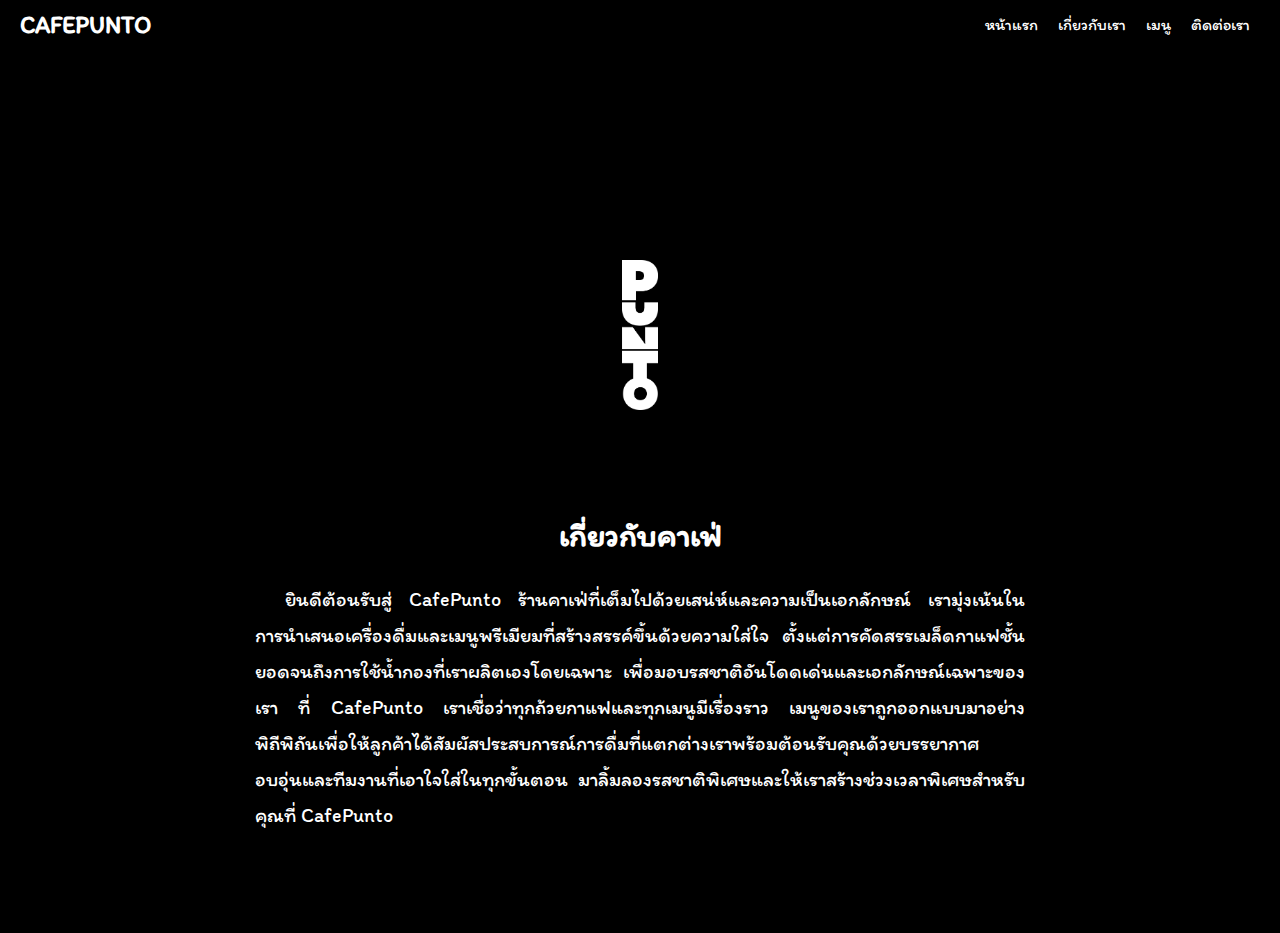
<file: about.html>
<!DOCTYPE html>
<html lang="en">
<head>
    <meta charset="UTF-8">
    <link rel="icon" type="image/x-icon" href="image-removebg-preview.png" />
    <meta name="viewport" content="width=device-width, initial-scale=1.0">
    <link rel="stylesheet" href="about.css">
    <link rel="preconnect" href="https://fonts.googleapis.com" />
    <link rel="preconnect" href="https://fonts.gstatic.com" crossorigin />
    <link
      href="https://fonts.googleapis.com/css2?family=Itim&display=swap"
      rel="stylesheet"
    />
    <title>เกี่ยวกับคาเฟ่</title>
</head>
<body>

    <nav class="navbar">
        <div class="logo">
            <a href="#">CAFEPUNTO</a>
        </div>
        <div class="hamburger" onclick="toggleMenu()">
          <span></span>
          <span></span>
          <span></span>
        </div>
        <ul class="nav-links">
            <li><a href="index.html">หน้าแรก</a></li>
            <li><a href="about.html">เกี่ยวกับเรา</a></li>
            <li><a href="#menu">เมนู</a></li>
            <li><a href="#contact">ติดต่อเรา</a></li>
        </ul>
    </nav>
    
    <img src="Asset 1.png" alt="FREE WI-FI" />

    <div class="text-about">
        <h1> เกี่ยวกับคาเฟ่ </h1>
          <p> ยินดีต้อนรับสู่ CafePunto ร้านคาเฟ่ที่เต็มไปด้วยเสน่ห์และความเป็นเอกลักษณ์ เรามุ่งเน้นในการนำเสนอเครื่องดื่มและเมนูพรีเมียมที่สร้างสรรค์ขึ้นด้วยความใส่ใจ ตั้งแต่การคัดสรรเมล็ดกาแฟชั้นยอดจนถึงการใช้น้ำกองที่เราผลิตเองโดยเฉพาะ เพื่อมอบรสชาติอันโดดเด่นและเอกลักษณ์เฉพาะของเรา
ที่ CafePunto เราเชื่อว่าทุกถ้วยกาแฟและทุกเมนูมีเรื่องราว เมนูของเราถูกออกแบบมาอย่างพิถีพิถันเพื่อให้ลูกค้าได้สัมผัสประสบการณ์การดื่มที่แตกต่างเราพร้อมต้อนรับคุณด้วยบรรยากาศอบอุ่นและทีมงานที่เอาใจใส่ในทุกขั้นตอน มาลิ้มลองรสชาติพิเศษและให้เราสร้างช่วงเวลาพิเศษสำหรับคุณที่ CafePunto </p>
    </div>

    <script src="about.js"></script>
</body>
</html>
</file>
<file: about.css>
*{
    margin: 0px;
    padding: 0px;
    background-color: black;
    font-family: "Itim", cursive;
}

/* สไตล์ Nav Bar */
.navbar {
    position: relative;
    right: 10px;
    display: flex;
    justify-content: space-between;
    align-items: center;
    padding: 10px 20px;
    color: white;
    position: fixed;
    top: 0;
    width: 100%;
    z-index: 1000;
  }
  
  /* โลโก้ */
  .logo a {
    position: relative;
    left: 50px;
    font-size: 1.5em;
    font-weight: bold;
    color: #fff;
    text-decoration: none;
  }
  
  /* รายการลิงก์ */
  .nav-links {
    list-style: none;
    display: flex;
  }
  
  /* ลิงก์แต่ละอัน */
  .nav-links li {
    margin-left: 20px;
  }
  
  .nav-links a {
    color: white;
    text-decoration: none;
    font-size: 1em;
    transition: color 0.3s;
  }
  
  /* เปลี่ยนสีเมื่อเมาส์ชี้ */
  .nav-links a:hover {
    color: #ff9800;
  }
  
  /* เพิ่ม padding ให้เนื้อหาหลักไม่ทับกับ Nav Bar */
  body {
    padding-top: 60px;
  }

  img {
    display: block;
    margin: 200px auto 0 auto; /* ตั้งค่า margin ด้านบนให้มีระยะห่าง */
    max-width: 300px;
    max-height: 150px;
    transition: transform 0.3s ease;
  }

  .text-about {
    width: 90%; /* ขยายความกว้างของ container */
    max-width: 800px; /* จำกัดความกว้างสูงสุด */
    margin: 100px auto; /* ตั้งค่าให้จัดกึ่งกลางและเว้นระยะจากขอบ */
    color: white; /* สีข้อความ */
    font-size: 20px; /* ขนาดข้อความ */
    line-height: 1.6; /* ระยะห่างระหว่างบรรทัด */
  }
  
  .text-about h1 {
    text-align: center; /* จัดหัวข้อให้อยู่กลาง */
    margin-bottom: 20px; /* เพิ่มระยะห่างระหว่างหัวข้อกับเนื้อหา */
    color: white; /* สีหัวข้อ */
    font-size: 32px;
  }
  
  .text-about p {
    column-count: 1; /* แสดงเป็นคอลัมน์เดียว */
    column-gap: 20px; /* เว้นระยะห่างระหว่างคอลัมน์ (หากมีหลายคอลัมน์ในอนาคต) */
    text-align: justify; /* จัดข้อความให้เต็มบรรทัด */
    padding: 0 15px; /* เพิ่ม padding ซ้ายขวาเล็กน้อย */
    transition: color 0.3s ease; /* เปลี่ยนสีอย่างนุ่มนวลเมื่อ hover */
    text-indent: 30px; /* ย่อบรรทัดแรกเข้ามา */
    line-height: 1.8; /* เพิ่มระยะห่างระหว่างบรรทัด */
    margin-bottom: 20px; /* เพิ่มระยะห่างด้านล่างของย่อหน้า */
  }

  
  .text-about p:hover {
    color: #ffd700; /* เปลี่ยนสีข้อความเมื่อ hover */
  }
  

  /* สไตล์สำหรับเมนูแฮมเบอร์เกอร์ */
.hamburger {
  display: none;
  flex-direction: column;
  cursor: pointer;
}

.hamburger span {
  height: 3px;
  width: 25px;
  background-color: white;
  margin: 4px;
  transition: transform 0.3s ease;
}

  /* แสดงเมนูแบบดรอปดาวน์เมื่อเป็นมือถือ */
@media (max-width: 768px) {
  .hamburger {
      display: flex;
      position: relative;
      right: 40px;
  }
  .nav-links {
      position: absolute;
      top: 60px;
      right: 0;
      width: 100%;
      height: 100vh;
      flex-direction: column;
      align-items: center;
      transform: translateX(100%);
  }

  .nav-links li {
      margin: 20px 0;
  }

  .nav-links.show {
      transform: translateX(0);
  }
}

@media (max-width: 767px) {
  .text-about p {
    column-count: 1; /* เปลี่ยนให้เป็นคอลัมน์เดียวเมื่อจอเล็ก */
    padding: 0 10px; /* ลด padding ซ้ายขวา */
    font-size: 16px; /* ลดขนาดฟอนต์สำหรับจอเล็ก */
    text-indent: 20px; /* ลดการย่อบรรทัดแรกให้เข้ามาน้อยลง */
    line-height: 1.6; /* ลดระยะห่างระหว่างบรรทัด */
    margin-bottom: 15px; /* ลดระยะห่างด้านล่าง */
  }
}
</file>
